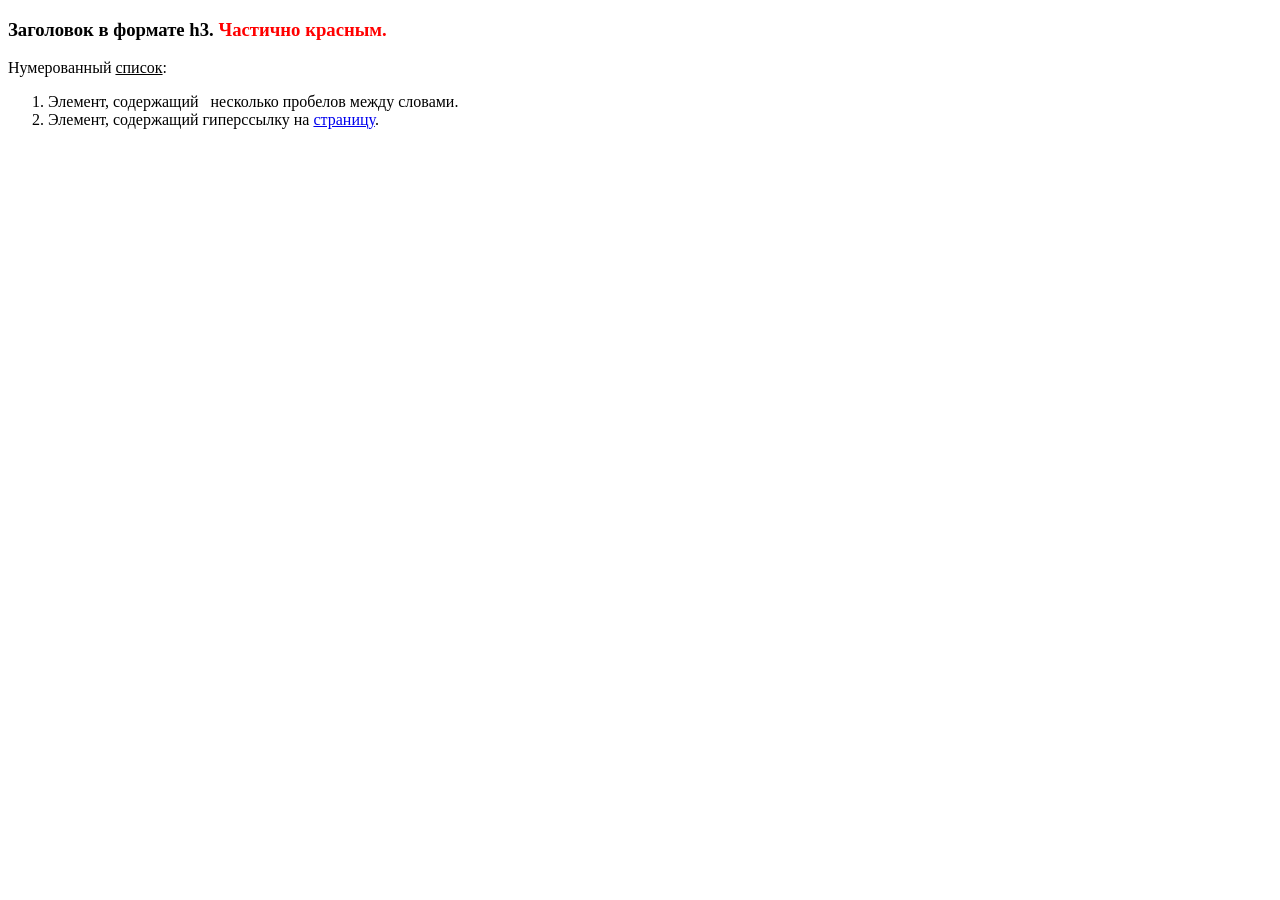
<file: lab1/index.html>
<!DOCTYPE html>
<html>
<head>
    <title>Вариант 10</title>
</head>
<body>
    <h3>Заголовок в формате h3. <font color="red">Частично красным.</font></h3>

    <p>Нумерованный <u>список</u>:</p>

    <ol>
        <li>Элемент, содержащий&nbsp;&nbsp;&nbsp;несколько пробелов между словами.</li>
        <li>Элемент, содержащий гиперссылку на <a href="https://www.youtube.com/watch?v=dQw4w9WgXcQ">страницу</a>.</li>
    </ol>
</body>
</html>
</file>
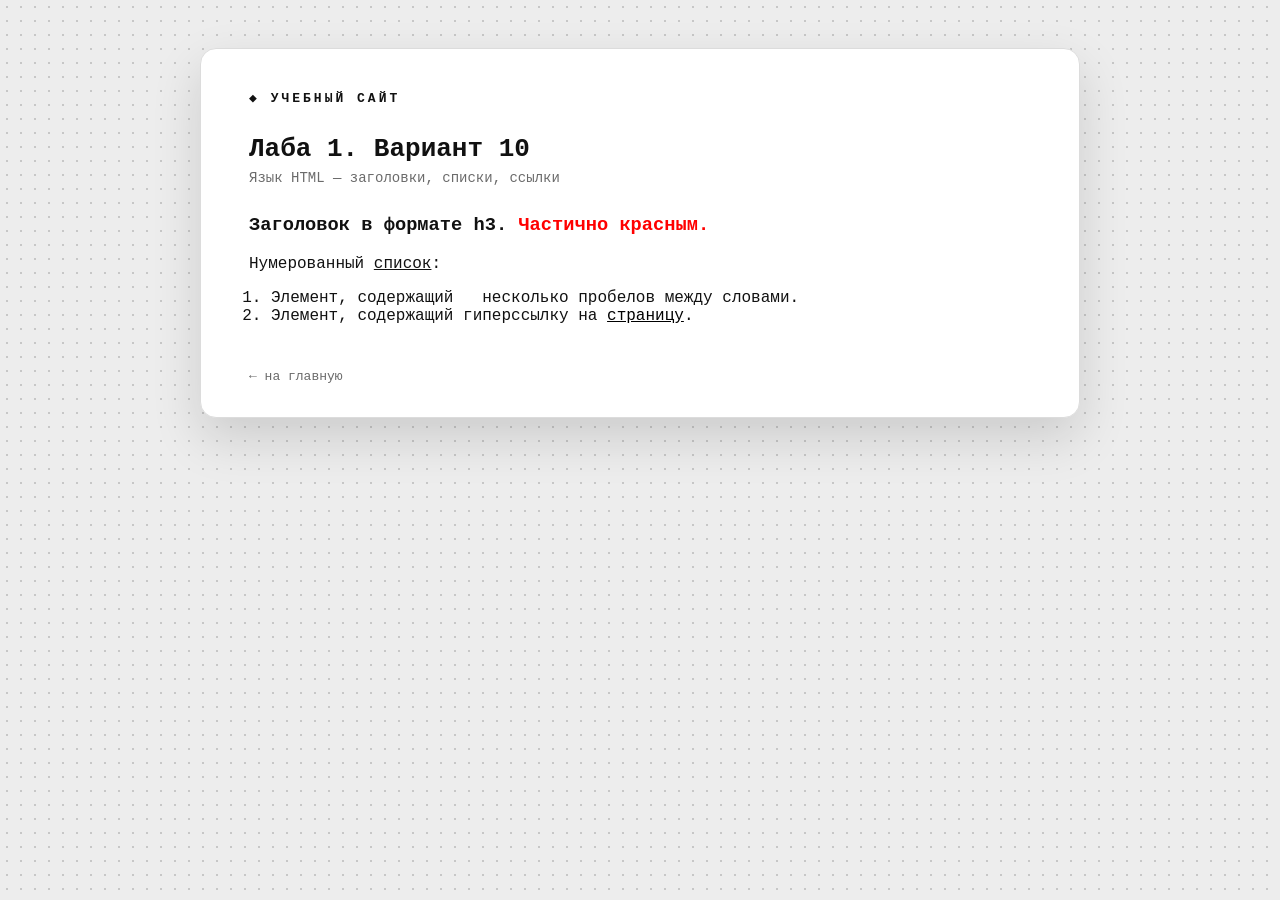
<file: lab1/variant10.html>
<!DOCTYPE html>
<html>
<head>
    <meta charset="utf-8">
    <link rel="stylesheet" href="/assets/style.css">
    <title>Лаба 1 — вариант 10</title>
</head>
<body>
    <div class="site-card">
        <a class="site-logo" href="/index.php">&#9670; учебный сайт</a>

        <h1>Лаба 1. Вариант 10</h1>
        <p class="subtitle">Язык HTML — заголовки, списки, ссылки</p>

        <h3>Заголовок в формате h3. <font color="red">Частично красным.</font></h3>

        <p>Нумерованный <u>список</u>:</p>

        <ol>
            <li>Элемент, содержащий&nbsp;&nbsp;&nbsp;несколько пробелов между словами.</li>
            <li>Элемент, содержащий гиперссылку на <a href="#">страницу</a>.</li>
        </ol>

        <a class="back-link" href="/index.php">&larr; на главную</a>
    </div>
</body>
</html>
</file>
<file: assets/style.css>
:root {
    --bg: #ededed;
    --card-bg: #ffffff;
    --text: #111111;
    --muted: #6b6b6b;
    --border: #dcdcdc;
}

* {
    box-sizing: border-box;
}

html, body {
    margin: 0;
    padding: 0;
}

body {
    min-height: 100vh;
    font-family: 'Courier New', Consolas, monospace;
    color: var(--text);
    background-color: var(--bg);
    background-image: radial-gradient(circle, rgba(0, 0, 0, 0.16) 1px, transparent 1.2px);
    background-size: 14px 14px;
    display: flex;
    align-items: flex-start;
    justify-content: center;
    padding: 48px 16px;
}

.site-card {
    background: var(--card-bg);
    border: 1px solid var(--border);
    border-radius: 16px;
    box-shadow: 0 20px 50px rgba(0, 0, 0, 0.14);
    max-width: 880px;
    width: 100%;
    padding: 40px 48px 32px;
    animation: fade-in 0.35s ease;
}

@keyframes fade-in {
    from { opacity: 0; transform: translateY(10px); }
    to { opacity: 1; transform: translateY(0); }
}

.site-logo {
    display: inline-block;
    font-weight: bold;
    letter-spacing: 3px;
    text-decoration: none;
    color: var(--text);
    margin-bottom: 28px;
    text-transform: uppercase;
    font-size: 13px;
    transition: opacity 0.15s ease;
}

.site-logo:hover {
    opacity: 0.6;
}

h1 {
    font-size: 26px;
    margin: 0 0 6px;
}

h2 {
    font-size: 18px;
    margin: 28px 0 12px;
}

.subtitle {
    color: var(--muted);
    margin: 0 0 28px;
    font-size: 14px;
}

.lab-list {
    list-style: none;
    padding: 0;
    margin: 0;
    display: grid;
    gap: 10px;
}

.lab-list li a {
    display: flex;
    align-items: center;
    gap: 12px;
    padding: 14px 18px;
    border: 1px solid var(--border);
    border-radius: 10px;
    text-decoration: none;
    color: var(--text);
    transition: background 0.15s ease, color 0.15s ease, transform 0.15s ease, border-color 0.15s ease;
}

.lab-list li a:hover {
    background: #000;
    color: #fff;
    border-color: #000;
    transform: translateX(4px);
}

.lab-num {
    font-weight: bold;
    min-width: 28px;
}

.lab-desc {
    color: var(--muted);
    font-size: 12px;
    margin-left: auto;
    transition: color 0.15s ease;
}

.lab-list li a:hover .lab-desc {
    color: #cfcfcf;
}

ul, ol {
    padding-left: 22px;
}

table {
    border-collapse: collapse;
    width: 100%;
    margin: 12px 0;
    font-size: 14px;
}

table th, table td {
    border: 1px solid var(--border);
    padding: 8px 12px;
    text-align: left;
}

table th {
    background: #f5f5f5;
}

form {
    margin: 16px 0;
}

label {
    display: block;
    font-size: 12px;
    color: var(--muted);
    margin-bottom: 4px;
    text-transform: uppercase;
    letter-spacing: 1px;
}

input[type="text"],
input[type="password"],
input[type="number"],
select {
    width: 100%;
    padding: 10px 12px;
    border: 1px solid var(--border);
    border-radius: 8px;
    font-family: inherit;
    font-size: 14px;
    margin-bottom: 14px;
    background: #fff;
    color: var(--text);
    transition: border-color 0.15s ease, box-shadow 0.15s ease;
}

input:focus, select:focus {
    outline: none;
    border-color: #000;
    box-shadow: 0 0 0 3px rgba(0, 0, 0, 0.08);
}

button, input[type="submit"] {
    background: #000;
    color: #fff;
    border: none;
    padding: 12px 22px;
    border-radius: 8px;
    cursor: pointer;
    font-family: inherit;
    font-size: 14px;
    transition: opacity 0.15s ease, transform 0.1s ease;
}

button:hover, input[type="submit"]:hover {
    opacity: 0.82;
}

button:active, input[type="submit"]:active {
    transform: scale(0.97);
}

a {
    color: #000;
}

.error {
    color: #c0392b;
    font-size: 13px;
    margin: -8px 0 12px;
}

.hint {
    color: var(--muted);
    font-size: 13px;
}

.back-link {
    display: inline-block;
    margin-top: 28px;
    color: var(--muted);
    text-decoration: none;
    font-size: 13px;
    transition: color 0.15s ease;
}

.back-link:hover {
    color: #000;
}
</file>
